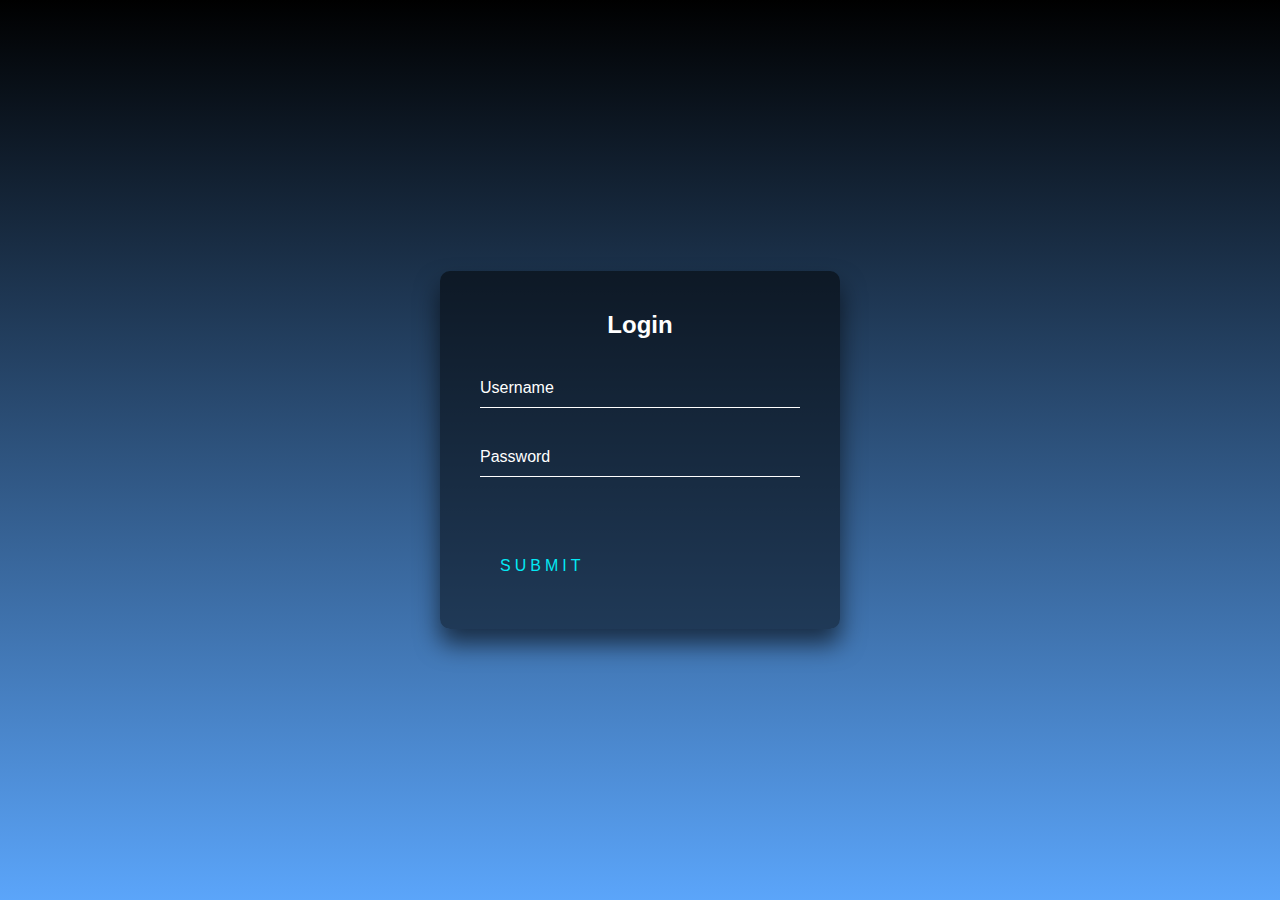
<file: inpyt.html>
<!DOCTYPE html>
<html lang="en">
  <head>
    <meta charset="UTF-8" />
    <meta name="viewport" content="width=device-width, initial-scale=1.0" />
    <title>Document</title>
    <link rel="stylesheet" href="inpyt.css" />
  </head>
  <body>
    <div class="login-box">
      <h2>Login</h2>
      <form>
        <div class="user-box">
          <input type="text" name="" required="" />
          <label id="Username">Username</label>
        </div>
        <div class="user-box">
          <input type="password" name="" required="" />
          <label id="Password">Password</label>
        </div>
        <a href="index.html" class="Submit">
          <span></span>
          <span></span>
          <span></span>
          <span></span>
          Submit
        </a>
      </form>
    </div>
    <script src="inpyt.js"></script>
  </body>
</html>
</file>
<file: inpyt.css>
html {
  height: 100%;
}
body {
  margin:0;
  padding:0;
  font-family: sans-serif;
  background: linear-gradient(#000000, #5ba5fa);
}

.login-box {
  position: absolute;
  top: 50%;
  left: 50%;
  width: 400px;
  padding: 40px;
  transform: translate(-50%, -50%);
  background: rgba(0,0,0,.5);
  box-sizing: border-box;
  box-shadow: 0 15px 25px rgba(0,0,0,.6);
  border-radius: 10px;
}

.login-box h2 {
  margin: 0 0 30px;
  padding: 0;
  color: #fff;
  text-align: center;
}

.login-box .user-box {
  position: relative;
}

.login-box .user-box input {
  width: 100%;
  padding: 10px 0;
  font-size: 16px;
  color: #fff;
  margin-bottom: 30px;
  border: none;
  border-bottom: 1px solid #fff;
  outline: none;
  background: transparent;
}
.login-box .user-box label {
  position: absolute;
  top:0;
  left: 0;
  padding: 10px 0;
  font-size: 16px;
  color: #fff;
  pointer-events: none;
  transition: .5s;
}

.login-box .user-box input:focus ~ label,
.login-box .user-box input:valid ~ label {
  top: -20px;
  left: 0;
  color: #03e9f4;
  font-size: 12px;
}

.login-box form a {
  position: relative;
  display: inline-block;
  padding: 10px 20px;
  color: #03e9f4;
  font-size: 16px;
  text-decoration: none;
  text-transform: uppercase;
  overflow: hidden;
  transition: .5s;
  margin-top: 40px;
  letter-spacing: 4px
}

.login-box a:hover {
  background: #03e9f4;
  color: #fff;
  border-radius: 5px;
  box-shadow: 0 0 5px #13ceef,
              0 0 25px #13ceef,
              0 0 50px #13ceef,
              0 0 100px #13ceef;
}
</file>
